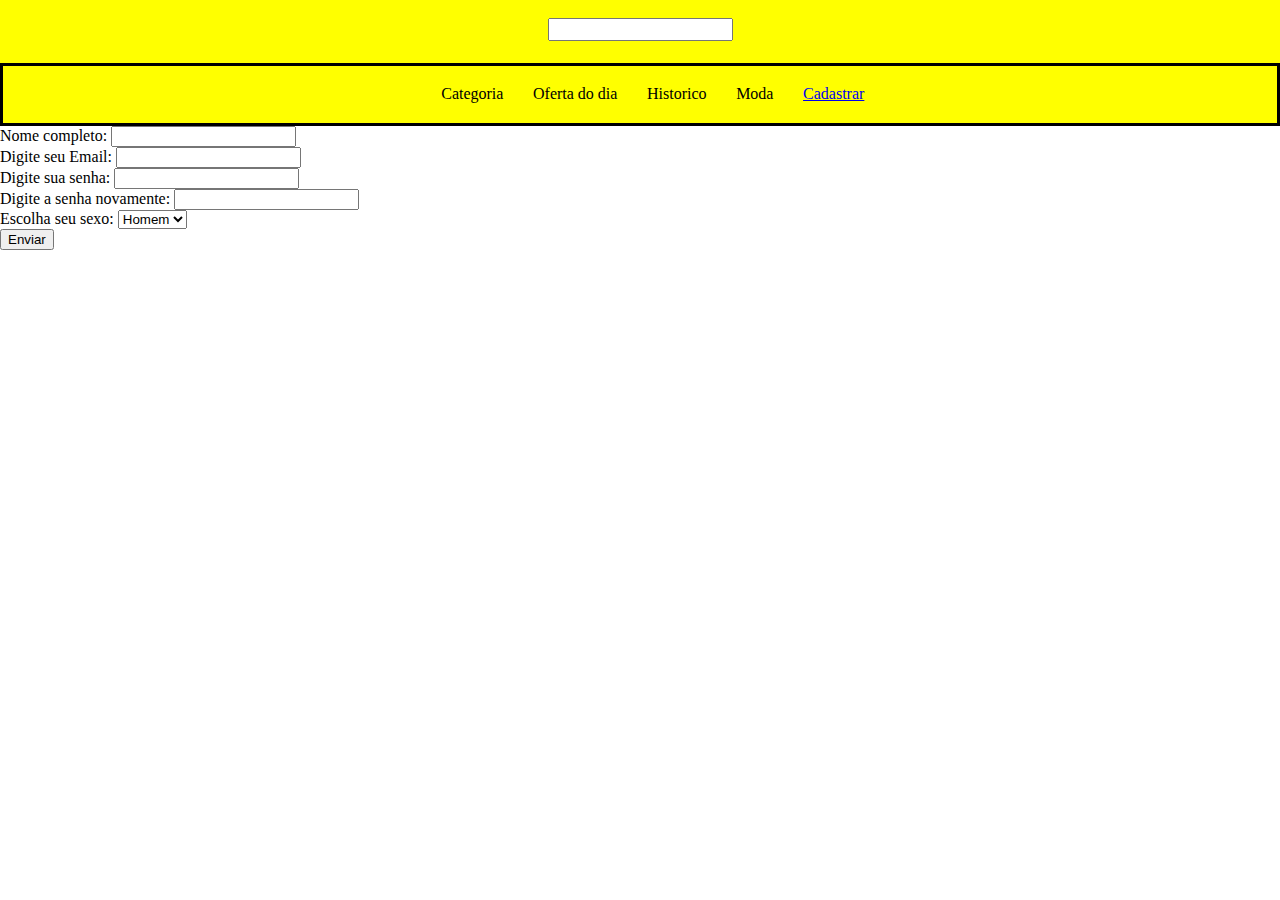
<file: cadastro.html>
<!DOCTYPE html>
<html lang="en">
  <head>
    <meta charset="UTF-8" />
    <meta name="viewport" content="width=device-width, initial-scale=1.0" />
    <title>Document</title>
    <link rel="stylesheet" href="style.css" />
  </head>
  <body>
    <section class="headerSection">
      <article class="searchSection headerPart">
        <input id="searchBar" type="text" />
      </article>
      <article class="navBar headerPart">
        <a class="navOptions">Categoria</a>
        <a class="navOptions">Oferta do dia</a>
        <a class="navOptions">Historico</a>
        <a class="navOptions">Moda</a>
        <a href="cadastro.html" class="navOptions">Cadastrar</a>
      </article>
    </section>
    <section>
      <forms>
        <div>
          <label for="Name">Nome completo:</label>
          <input id="Name" type="text" />
        </div>
        <div>
          <label for="Email">Digite seu Email:</label>
          <input id="Email" type="text" />
        </div>
        <div>
          <label for="Password">Digite sua senha:</label>
          <input id="Password" type="password" />
        </div>
        <div>
          <label for="passwordAgain">Digite a senha novamente:</label>
          <input id="passwordAgain" type="password" />
        </div>
        <div>
          <label for="sex">Escolha seu sexo:</label>
          <select id="sex" name="sex">
            <option value="Man">Homem</option>
            <option value="Woman">Mulher</option>
          </select>
        </div>
        <div>
          <button type="submit">Enviar</button>
        </div>
      </forms>
    </section>
  </body>
</html>
</file>
<file: style.css>
html {
  box-sizing: border-box;
  font-size: 16px;
}

*,
*:before,
*:after {
  box-sizing: inherit;
}

body,
h1,
h2,
h3,
h4,
h5,
h6,
p,
ol,
ul {
  margin: 0;
  padding: 0;
  font-weight: normal;
}

ol,
ul {
  list-style: none;
}

img {
  max-width: 100%;
  height: auto;
}

.headerSection {
  background-color: yellow;
  height: 14vh;
}

.headerPart {
  height: 7vh;
  text-align: center;
}

#searchBar {
  height: 2.5vh;
  margin-top: 2vh;
}

.navBar {
  border-style: solid;
  line-height: 6vh;
}

.navOptions {
  vertical-align: middle;
  margin-left: 2vw;
}

.navOptions:hover {
  padding: 0.5%;
  transition-duration: 0.5s;
  background-color: gray;
}

.content {
  background-color: #ebebeb;
  height: 86vh;
  text-align: center;
}

.benefits {
  height: 15vh;
  background-color: white;
  border-radius: 1vw;
}

.offer,
.firstOffer {
  height: 15vh;
  width: 20vw;
  float: left;
  text-align: left;
}

.firstOffer {
  border-right: solid rgb(146, 144, 144) 0.3vh;
}

.offerTitle {
  margin-top: 3.5vh;
}

.offerTitle,
.subTitle {
  margin-left: 1vw;
}

.contents {
  width: 80vw;
  margin-top: 5vh;
  display: inline-block;
}

.marketItem {
  background-color: white;
  height: 224px;
  width: 15vw;
  float: left;
  margin-left: 2.5vw;
  margin-right: 2.5vw;
  overflow: hidden;
  position: relative; 
}

.marketItem:hover {
  transition-duration: 2s;
  height: 330px;
  transition-timing-function: ease-in;
}

.oldPrice {
  color: #888;
  text-decoration: line-through;
  display: none;
  margin-top: 5px;
}

.marketItem:hover .oldPrice {
  display: block;
  position: relative;
  top: -5px;
  font-size: 0.9em;
}

.price {
  margin-bottom: 1vh;
  color: #000;
  font-weight: bold;
}

.imageWrapper {
  border-bottom: 1px solid #ccc;
  padding-bottom: 10px;
  text-align: center;
}
</file>
